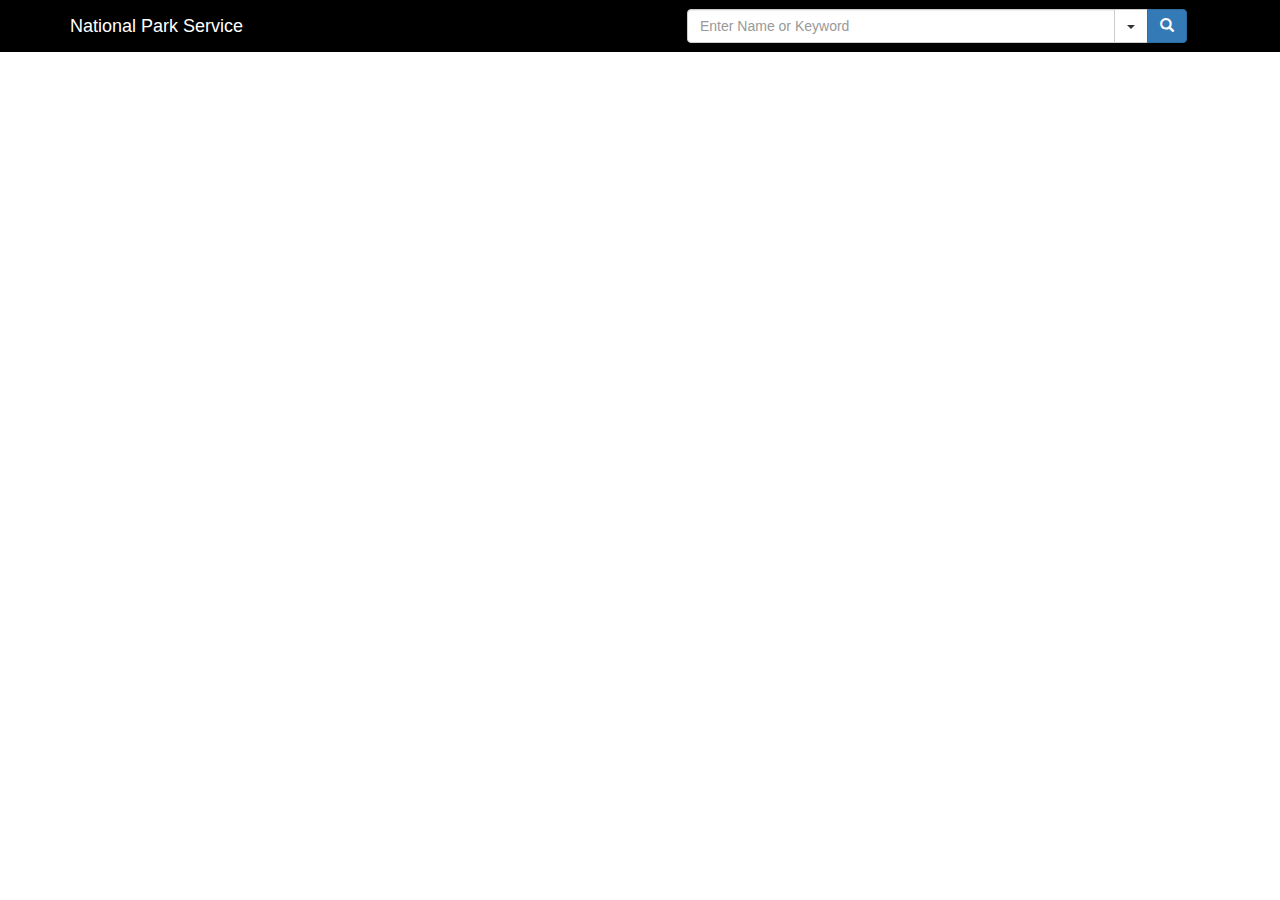
<file: index.html>
<!DOCTYPE html>
<html lang="en">

    <head>
        <meta charset="utf-8">
        <meta name="viewport" content="width=device-width, initial-scale=1">
        <link rel="stylesheet" href="https://maxcdn.bootstrapcdn.com/bootstrap/3.4.0/css/bootstrap.min.css">
        <script src="https://ajax.googleapis.com/ajax/libs/jquery/3.4.0/jquery.min.js"></script>
        <script src="https://maxcdn.bootstrapcdn.com/bootstrap/3.4.0/js/bootstrap.min.js"></script>
      
        <link href="main.css" rel="stylesheet">
    </head>

    <body>
        <nav class="navbar" role="navigation">
            <div class="container">
                <div class="navbar-header">
                    <a class="navbar-brand" href="index.html">National Park Service</a>
                </div>
                <!-- Search Bar Bootsnipp Template by maridlcrmn (https://bootsnipp.com/snippets/2q81r)-->
                <div class="search">
                    <div class="col-sm-3 col-md-3">
                        <div class="input-group" id="adv-search">
                            <input type="text" class="form-control" id="word-select" placeholder="Enter Name or Keyword"/>
                            <div class="input-group-btn">
                                <div class="btn-group" role="group">
                                    <div class="dropdown dropdown-lg">
                                        <button type="button" class="btn btn-default dropdown-toggle" data-toggle="dropdown" aria-expanded="false">
                                            <span class="caret"></span>
                                        </button>
                                        <div class="dropdown-menu dropdown-menu-right" role="menu">
                                            <form class="form-horizontal" role="form">
                                                <div class="form-group">
                                                    <label for="filter">State</label>
                                                    <select class="form-control" id="state-select">
                                                        <option value="none" selected>Any State</option>
                                                        <option value="AL">Alabama (AL)</option>
                                                        <option value="AK">Alaska (AK)</option>
                                                        <option value="AS">American Samoa (AS)</option>
                                                        <option value="AZ">Arizona (AZ)</option>
                                                        <option value="AR">Arkansas (AR)</option>
                                                        <option value="CA">California (CA)</option>
                                                        <option value="CO">Colorado (CO)</option>
                                                        <option value="CT">Conneticutt (CT)</option>
                                                        <option value="DE">Delaware (DE)</option>
                                                        <option value="DC">Dist. of Columbia (DC)</option>
                                                        <option value="FL">Florida (FL)</option>
                                                        <option value="GA">Georgia (GA)</option>
                                                        <option value="GU">Guam (GU)</option>
                                                        <option value="HI">Hawaii (HI)</option>
                                                        <option value="ID">Idaho (ID)</option>
                                                        <option value="IL">Illinois (IL)</option>
                                                        <option value="IN">Indiana (IN)</option>
                                                        <option value="IA">Iowa (IA)</option>
                                                        <option value="KS">Kansas (KS)</option>
                                                        <option value="KY">Kentucky (KY)</option>
                                                        <option value="LA">Louisiana (LA)</option>
                                                        <option value="ME"">Maine (ME)</option>
                                                        <option value="MD">Maryland (MD)</option>
                                                        <option value="MH">Marshall Islands (MH)</option>
                                                        <option value="MA">Massachusetts (MA)</option>
                                                        <option value="MI">Michigan (MI)</option>
                                                        <option value="FM">Micronesia (FM)</option>
                                                        <option value="MN">Minnesota (MN)</option>
                                                        <option value="MS">Mississippi (MS)</option>
                                                        <option value="MO">Missouri (MO)</option>
                                                        <option value="MT">Montana (MT)</option>
                                                        <option value="NE">Nebraska (NE)</option>
                                                        <option value="NV">Nevada (NV)</option>
                                                        <option value="NH">New Hampshire (NH)</option>
                                                        <option value="NJ">New Jersey (NJ)</option>
                                                        <option value="NM">New Mexico (NM)</option>
                                                        <option value="NY">New York (NY)</option>
                                                        <option value="NC">North Carolina (NC)</option>
                                                        <option value="ND">North Dakota (ND)</option>
                                                        <option value="MP">Northern Marianas (MP)</option>
                                                        <option value="OH">Ohio (OH)</option>
                                                        <option value="OK">Oklahoma (OK)</option>
                                                        <option value="OR">Oregon (OR)</option>
                                                        <option value="PW">Palau (PW)</option>
                                                        <option value="PA">Pennsylvania (PA)</option>
                                                        <option value="PR">Puerto Rico (PR)</option>
                                                        <option value="RI">Rhode Island (RI)</option>
                                                        <option value="SC">South Carolina (SC)</option>
                                                        <option value="SD">South Dakota (SD)</option>
                                                        <option value="TN">Tennessee (TN)</option>
                                                        <option value="TX">Texas (TX)</option>
                                                        <option value="UT">Utah (UT)</option>
                                                        <option value="VT">Vermont (VT)</option>
                                                        <option value="VA">Virginia (VA)</option>
                                                        <option value="VI">Virgin Islands (VI)</option>
                                                        <option value="WA">Washington (WA)</option>
                                                        <option value="WV">West Virginia (WV)</option>
                                                        <option value="WI">Wisconsin (WI)</option>
                                                        <option value="WY">Wyoming (WY)</option>
                                                    </select>
                                                </div>
                                                <div class="form-group">
                                                    <label for="filter">Designation</label>
                                                    <select class="form-control" id="designation-select">
                                                        <option value="0" selected>Any Designation</option>
                                                        <option value="1">National Battlefield</option>
                                                        <option value="2">National Battlefield Park</option>
                                                        <option value="3">National Site</option>
                                                        <option value="4">National Military Park</option>
                                                        <option value="5">National Historical Park</option>
                                                        <option value="6">National Historic Site</option>
                                                        <option value="7">International Historic Site</option>
                                                        <option value="8">National Lakeshore</option>
                                                        <option value="9">National Memorial</option>
                                                        <option value="10">National Monument</option>
                                                        <option value="11">National Park</option>
                                                        <option value="12">National Parkway</option>
                                                        <option value="13">National Preserve</option>
                                                        <option value="14">National Reserve</option>
                                                        <option value="15">National Recreation Area</option>
                                                        <option value="16">National River</option>
                                                        <option value="17">National Wild and Scenic River and Riverway</option>
                                                        <option value="18">National Scenic Trail</option>
                                                        <option value="19">National Seashore</option>
                                                        <option value="20">Other Designation</option>
                                                    </select>
                                                </div>
                                            </form>
                                        </div>
                                    </div>
                                    <button type="button" class="btn btn-primary" id="search-btn">
                                        <span class="glyphicon glyphicon-search" aria-hidden="true"></span>
                                    </button>
                                </div>
                            </div>
                        </div>
                    </div>
                </div>  
            </div>           
        </nav>  
        
        <div id="root"></div>


        <!--Javascript Files-->
        <script src="main.js"></script>
    </body>
</html>
</file>
<file: main.css>
body {
    padding-top: 0px;
}
.dropdown.dropdown-lg .dropdown-menu {
    margin-top: -1px;
    padding: 6px 20px;
}
.input-group-btn .btn-group {
    display: flex !important;
}
.btn-group .btn {
    border-radius: 0;
    margin-left: -1px;
}
.btn-group .btn:last-child {
    border-top-right-radius: 4px;
    border-bottom-right-radius: 4px;
}
.btn-group .form-horizontal .btn[type="submit"] {
  border-top-left-radius: 4px;
  border-bottom-left-radius: 4px;
}
.form-horizontal .form-group {
    margin-left: 0;
    margin-right: 0;
}
.form-group .form-control:last-child {
    border-top-left-radius: 4px;
    border-bottom-left-radius: 4px;
}

.search {
    margin: 8px;
    float: right;
}

.navbar {
    background-color: black;
    border-radius: 0px;
}

.navbar .navbar-header .navbar-brand {
    color: white;
}
@media screen and (min-width: 768px) {
    #adv-search {
        width: 500px;
        margin: 0 auto;
    }
    .dropdown.dropdown-lg {
        position: static !important;
    }
    .dropdown.dropdown-lg .dropdown-menu {
        min-width: 500px;
    }
}

#root {
    max-width: 1200px;
    margin: 0 auto;
  }
  
  h1 {
    text-align: center;
    padding: 1rem 2rem;
    background-color: black;
    margin: 0 0 2rem 0;
    font-size: 1.5rem;
    color: white;
  }
  
  p {
    padding: 0 2.5rem 2.5rem;
    margin: 0;
  }
  
  .contain {
    width: 70%;
  }
  
  .card {
    margin: 1rem;
    background: white;
    border-radius: 5px;
    overflow: hidden;
    transition: all .2s linear;
    border-color: black;
    border-style: solid;
  }
  
  .card:hover {
    box-shadow: 2px 8px 45px rgba(0, 0, 0, .15);
    transform: translate3D(0, -2px, 0);
  }
  
  @media screen and (min-width: 600px) {
    .card {
      flex: 1 1 calc(50% - 2rem);
    }
  }
  
  @media screen and (min-width: 900px) {
    .card {
      flex: 1 1 calc(33% - 2rem);
    }
  }
</file>
